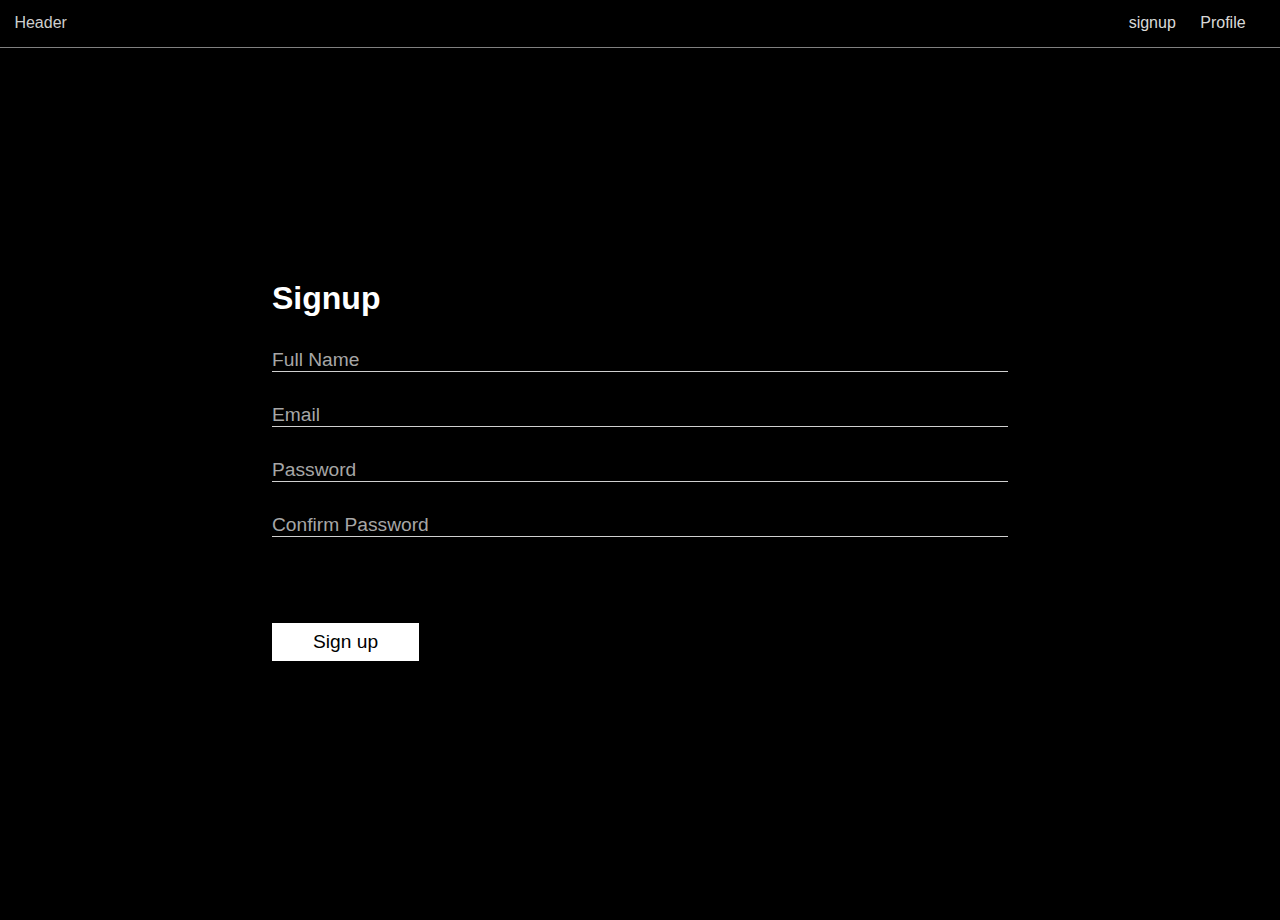
<file: index.html>
<!DOCTYPE html>
<html lang="en">

<head>
    <meta charset="UTF-8">
    <title>Signup</title>
    <link rel="stylesheet" href="./style.css">
</head>

<body>
    <nav>
        <div class="header">
            Header
        </div>
        <div class="links">
            <a href="#" id="in">signup</a>
            <a href="#" id="pro">Profile</a>
        </div>
    </nav>

    <div class="container">
        <h1>Signup</h1>
        <form id="signup-form">

            <input type="text" id="name" placeholder="Full Name" name="name">


            <input type="email" id="email" placeholder="Email" name="email">



            <input type="password" id="password" placeholder="Password" name="password">


            <input type="password" id="confirm-password" placeholder="Confirm Password" name="confirm-password"><br>



            <div class="error"></div><br>
            <div class="success"></div><br>


            <button type="submit">Sign up</button>

        </form>
    </div>
    <script src="./script.js"></script>
</body>

</html>
</file>
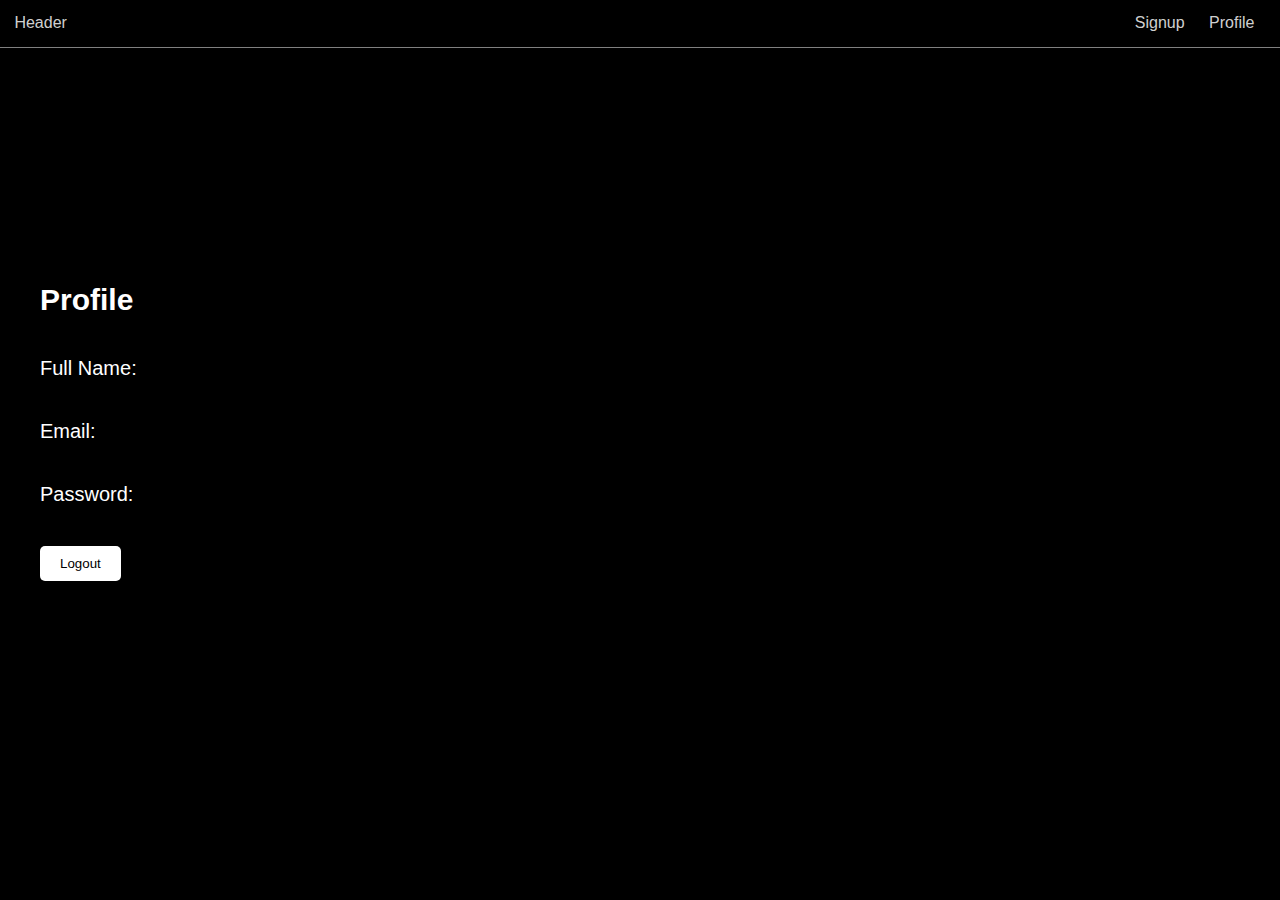
<file: profile.html>
<!DOCTYPE html>
<html>

<head>
  <meta charset="UTF-8">
  <title>Profile Page</title>
  <link rel="stylesheet" href="./profile.css">
</head>

<body>
  <header>
    <nav>
      <div class="header">
        Header
      </div>
      <div class="links">
        <a href="#" id="sign">Signup</a>
        <a href="#" id="pro">Profile</a>
      </div>
    </nav>
  </header>

  <main>
    <div class="profile">

      <p id="pf">Profile</p>
      <p id="fName">Full Name: </p>
      <p id="email">Email: </p>
      <p id="pass">Password: </p>
      <button id="btn">Logout</button><br><br>
      <div id="newD"></div>
    </div>
  </main>

  <script src="./profile.js"></script>
</body>

</html>
</file>
<file: style.css>
* {
    box-sizing: border-box;
    margin: 0;
    padding: 0;
}

body {
    background-color: black;
    color: white;
    font-family: 'Inter', sans-serif;
}

nav {
    background-color: black;
    color: rgba(255, 255, 255, 0.813);
    display: flex;
    justify-content: space-between;
    padding: 0.9rem;
    position: fixed;
    top: 0;
    width: 100%;
    border-bottom: 1px solid gray;
}

.error {
    color: red;
}

.success {
    color: green;
}

.links {
    margin-right: 20px;
}

.links a {
    margin-left: 20px;
    color: rgba(255, 255, 255, 0.867);
    text-decoration: none;
}

.links a:hover {
    text-decoration: underline;
}

input::placeholder {
    color: rgba(255, 255, 255, 0.653);
    font-weight: 100;
}

.container {
    display: flex;
    flex-direction: column;
    justify-content: center;
    height: 100vh;
    padding: 1rem;
    width: 60%;
    margin: auto;
    margin-top: 20px;
}

h1 {
    margin-bottom: 2rem;
    font-weight: 600;
}

form {
    display: flex;
    flex-direction: column;
}

form-row {
    display: flex;
    flex-direction: column;
}

input {
    background-color: transparent;
    border: none;
    border-bottom: 1px solid rgb(208, 208, 208);
    color: white;
    font-size: 1.2rem;
    margin-bottom: 2rem;
}

input:focus {
    outline: none;
}

button {
    background-color: white;
    border: none;
    color: black;
    cursor: pointer;
    font-size: 1.2rem;
    padding: 0.5rem;
    width: 20%;
}
</file>
<file: profile.css>
body {
    background-color: black;
    color: white;
    font-family: 'Inter', sans-serif;
    margin: 0;
  }
  nav {
    background-color: black;
    color: rgba(255, 255, 255, 0.833);
    display: flex;
    justify-content: space-between;
    padding: 0.9rem;
    position: fixed;
    top: 0;
    width: 100%;
    border-bottom: 1px solid gray;
}
  .links {
    margin-right: 20px;
  }
  #newD{
    color: tomato;
  }
  .links a {
    margin-right: 20px;
    color: rgba(255, 255, 255, 0.83);
    text-decoration: none;
  }
  
  .links a:hover {
    text-decoration: underline;
  }
  
  nav h1 {
    margin: 0;
    font-weight: 100;
  }
  main{
    display: flex;
    align-items: flex-start;
    height: 100vh;
  }
  .profile {
    background-color: black;
    color: white;
    margin: auto 20px;
    padding: 20px;

    display: flex;
    flex-direction: column;
    align-items: flex-start;
  }
  #pf{
    font-weight: 600;
    font-size: 30px;
  }
  .profile p {
    margin: 0;
    font-size: 20px;
    margin-bottom: 40px;
  }
  
  button {
    background-color: white;
    color: black;
    border: none;
    padding: 10px 20px;
    border-radius: 5px;
    cursor: pointer;
  }
  
  button:hover {
    background-color: gray;
  }
</file>
